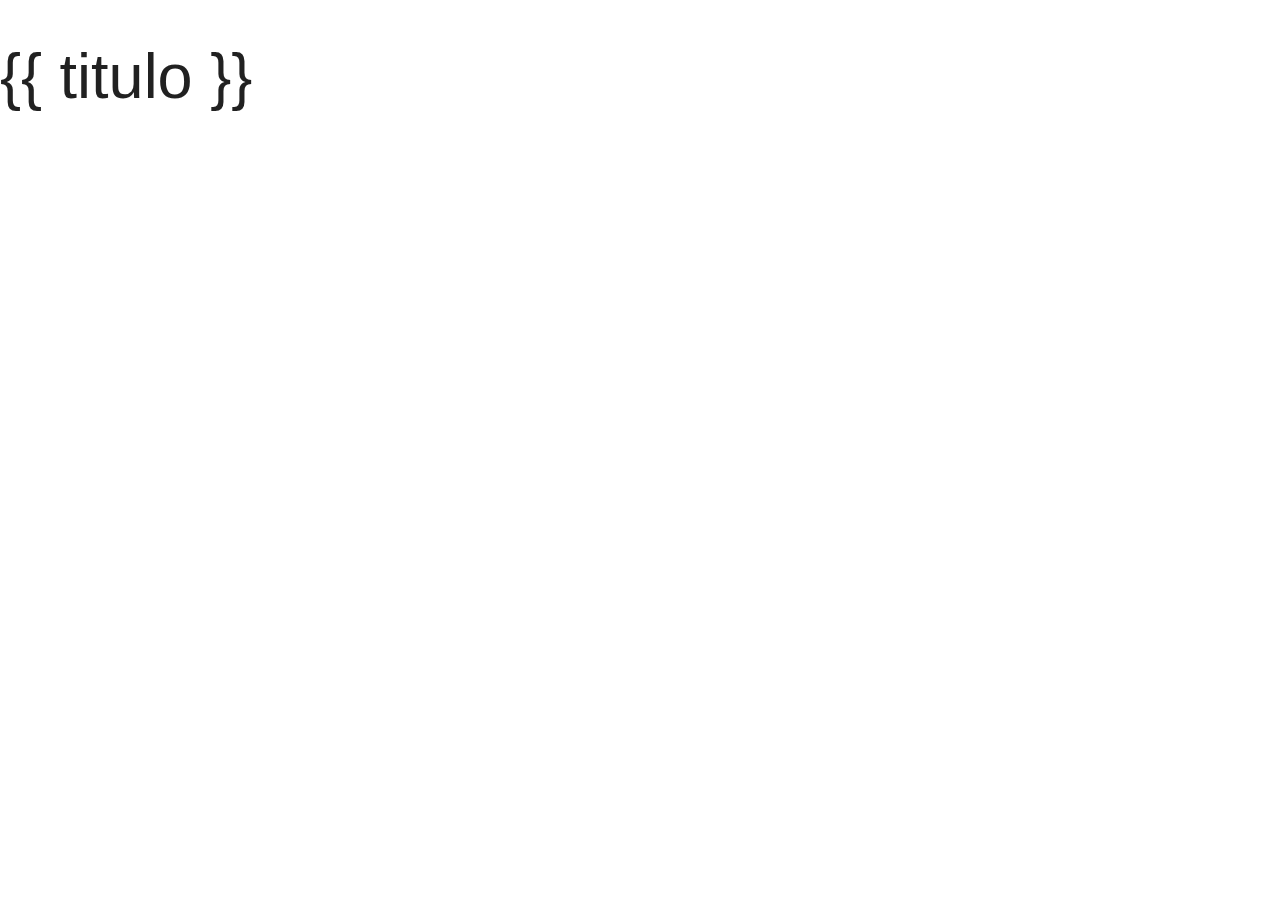
<file: templates/index.html>
<!DOCTYPE html>
<html lang="pt-br">
  <head>
    <meta charset="utf-8">
    <link rel="stylesheet" href="https://cdnjs.cloudflare.com/ajax/libs/materialize/1.0.0/css/materialize.min.css">
  </head>

  <body>
    <h1>{{ titulo }}</h1>

    <script src="https://cdnjs.cloudflare.com/ajax/libs/materialize/1.0.0/js/materialize.min.js"></script>
  </body>
</html>
</file>
